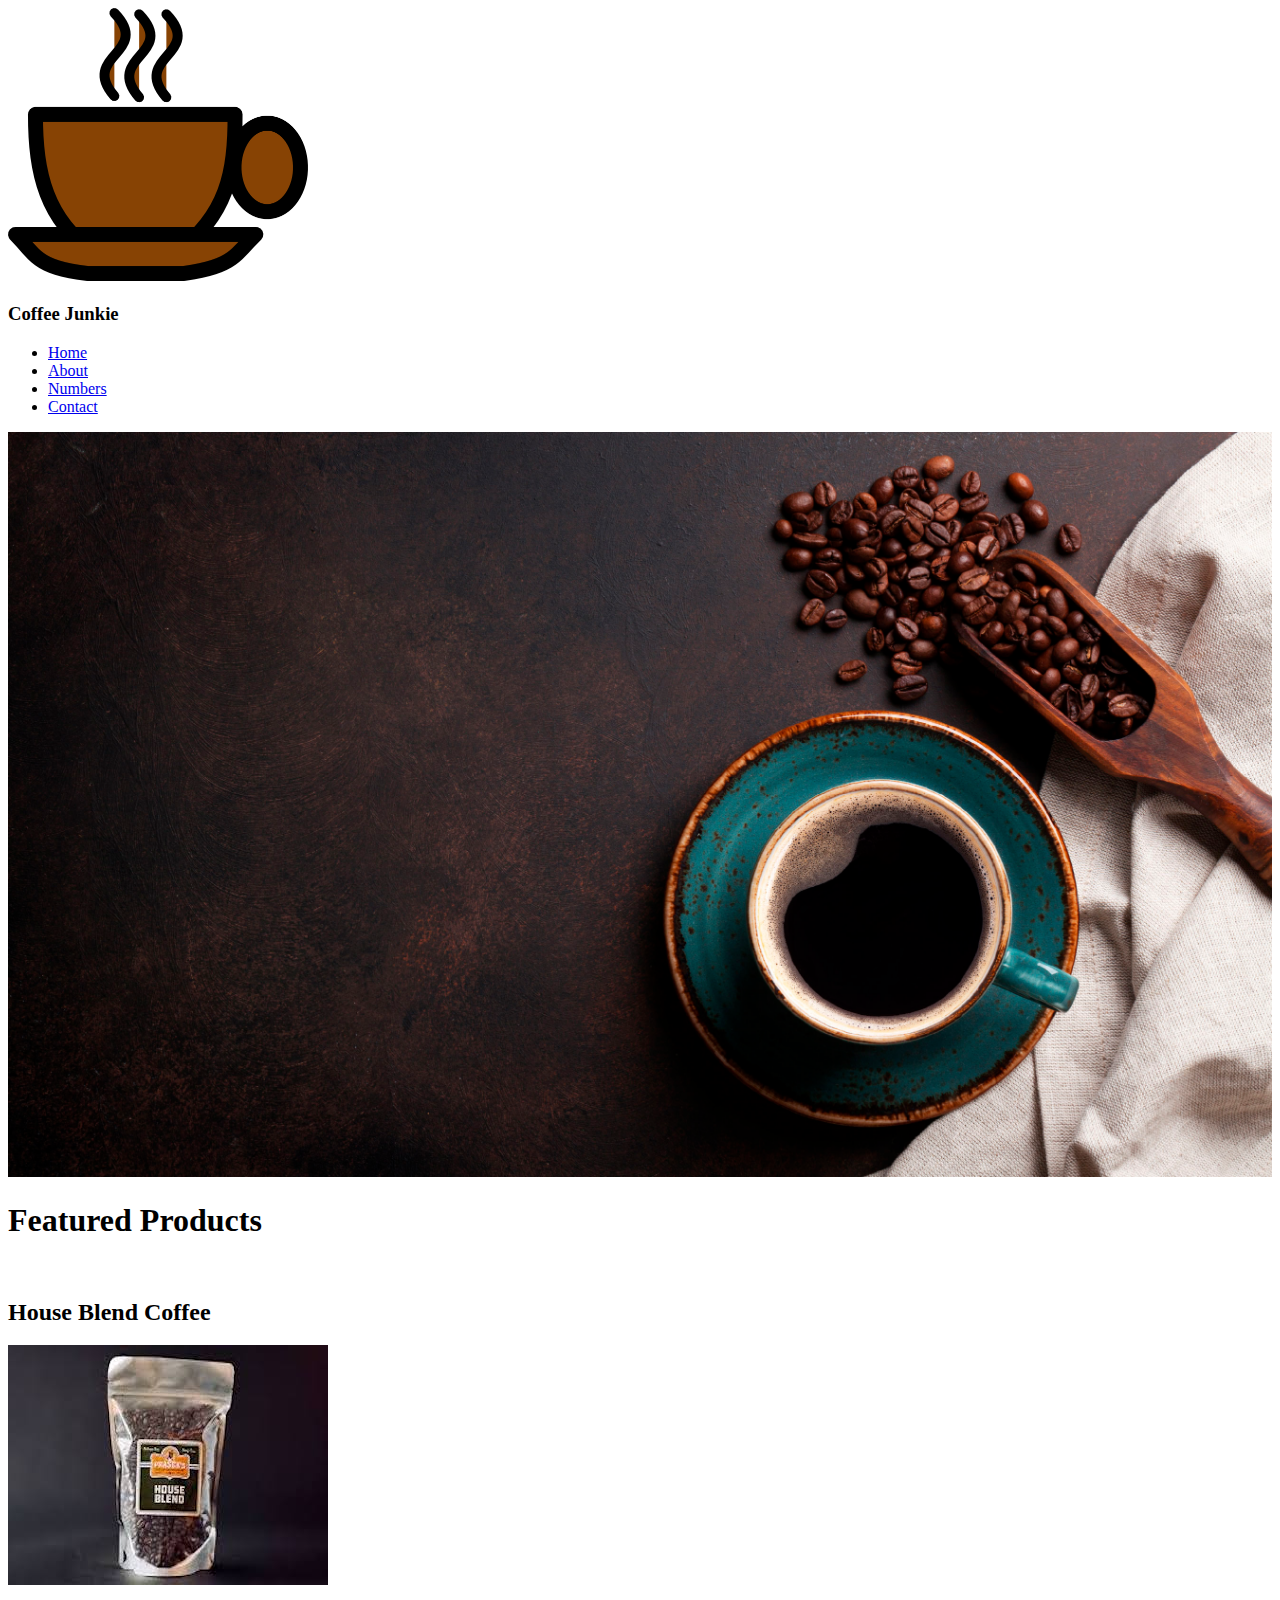
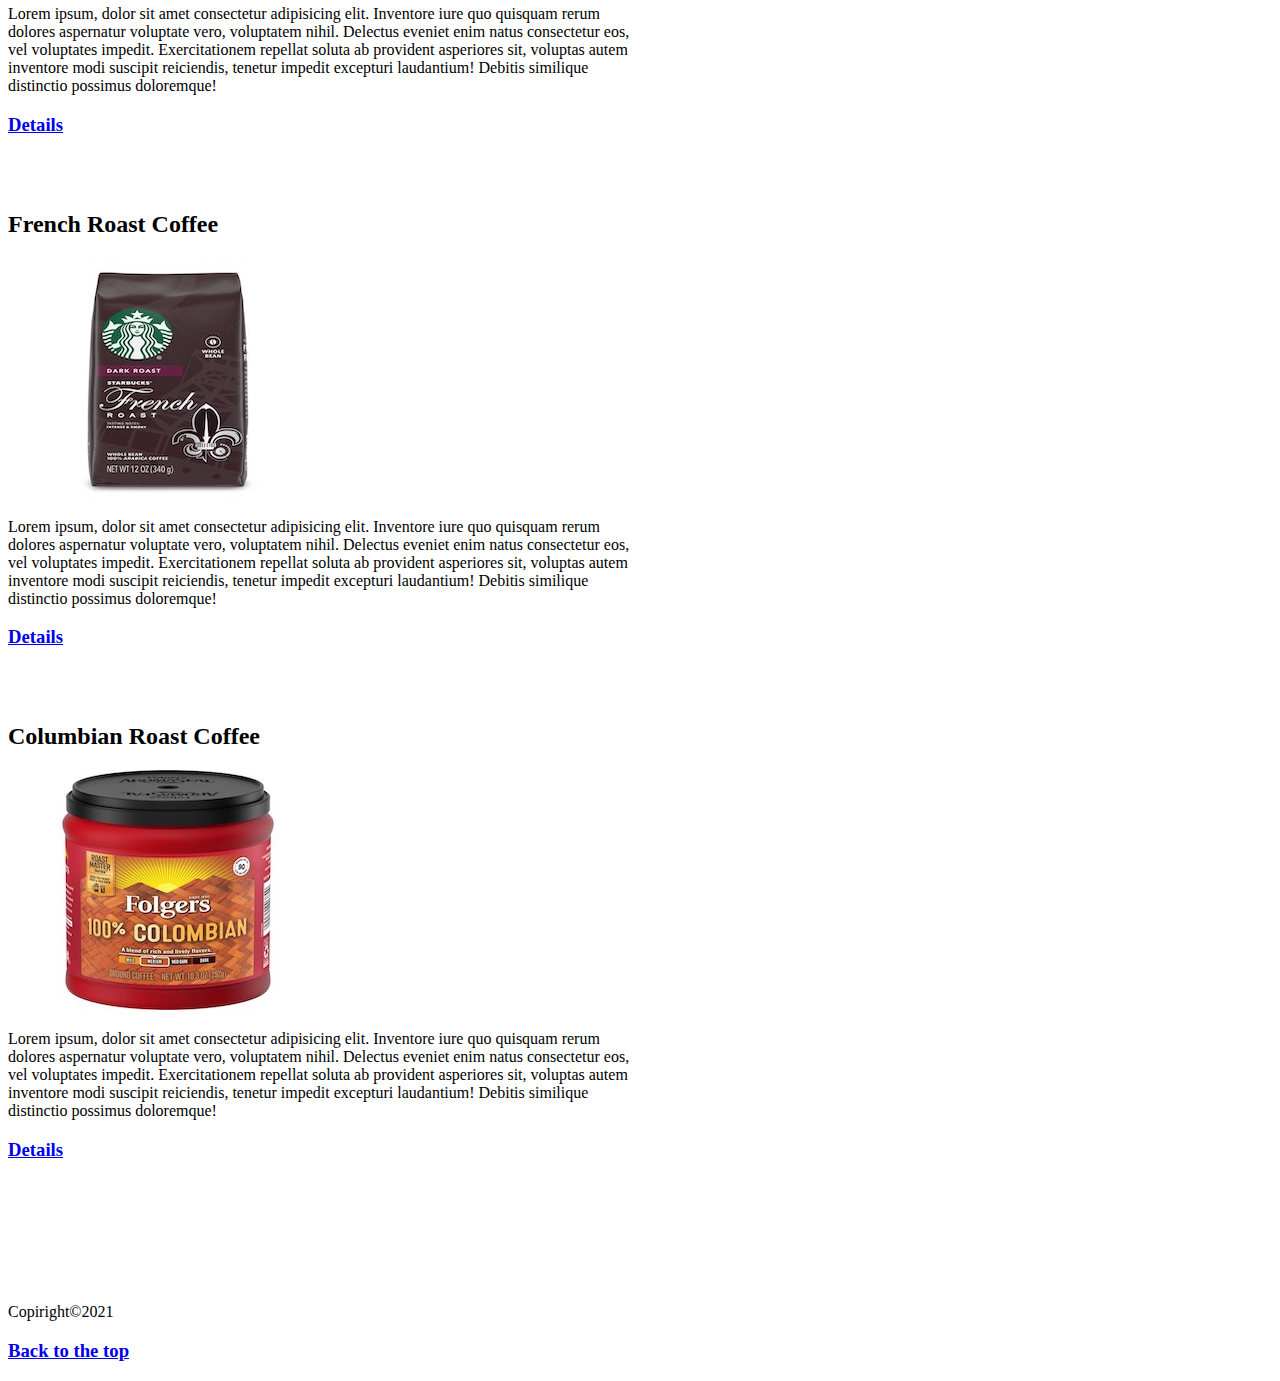
<file: freeCodeCamp - HTML5 and CSS From Scratch/Coffee/index.html>
<!DOCTYPE html>
<html lang="en">
  <head>
    <meta charset="UTF-8" />
    <meta http-equiv="X-UA-Compatible" content="IE=edge" />
    <meta name="viewport" content="width=device-width, initial-scale=1.0" />
    <title>Coffee Junkie</title>
  </head>
  <body>
    <img src="./images/logo.png" width="300" alt="coffee logo" id="logo" />
    <h3>Coffee Junkie</h3>
    <ul>
      <li><a href="index.html">Home</a></li>
      <li><a href="about.html">About</a></li>
      <li><a href="numbers.html">Numbers</a></li>
      <li><a href="contact.html">Contact</a></li>
    </ul>
    <img src="./images/big.jpeg" width="100%" alt="coffee beans" />
    <br />
    <h1>Featured Products</h1>
    <br />
    <!-- House blend -->
    <h2>House Blend Coffee</h2>
    <img src="./images/houseblend.jpeg" alt="House blend" />
    <p style="width: 50%">
      Lorem ipsum, dolor sit amet consectetur adipisicing elit. Inventore iure
      quo quisquam rerum dolores aspernatur voluptate vero, voluptatem nihil.
      Delectus eveniet enim natus consectetur eos, vel voluptates impedit.
      Exercitationem repellat soluta ab provident asperiores sit, voluptas autem
      inventore modi suscipit reiciendis, tenetur impedit excepturi laudantium!
      Debitis similique distinctio possimus doloremque!
    </p>
    <h3><a href="https://www.wikipedia.org/" target="_blank">Details</a></h3>
    <br /><br />
    <!-- French roast -->
    <h2>French Roast Coffee</h2>
    <img src="./images/frenchroast.jpeg" alt="French blend" />
    <p style="width: 50%">
      Lorem ipsum, dolor sit amet consectetur adipisicing elit. Inventore iure
      quo quisquam rerum dolores aspernatur voluptate vero, voluptatem nihil.
      Delectus eveniet enim natus consectetur eos, vel voluptates impedit.
      Exercitationem repellat soluta ab provident asperiores sit, voluptas autem
      inventore modi suscipit reiciendis, tenetur impedit excepturi laudantium!
      Debitis similique distinctio possimus doloremque!
    </p>
    <h3><a href="https://www.wikipedia.org/" target="_blank">Details</a></h3>
    <br /><br />
    <!-- Columbian roast -->
    <h2>Columbian Roast Coffee</h2>
    <img src="./images/columbianroast.jpeg" alt="Columbian roast" />
    <p style="width: 50%">
      Lorem ipsum, dolor sit amet consectetur adipisicing elit. Inventore iure
      quo quisquam rerum dolores aspernatur voluptate vero, voluptatem nihil.
      Delectus eveniet enim natus consectetur eos, vel voluptates impedit.
      Exercitationem repellat soluta ab provident asperiores sit, voluptas autem
      inventore modi suscipit reiciendis, tenetur impedit excepturi laudantium!
      Debitis similique distinctio possimus doloremque!
    </p>
    <h3><a href="https://www.wikipedia.org/" target="_blank">Details</a></h3>
    <br /><br /><br /><br /><br /><br />
    <p>Copiright&copy;2021</p>
    <h3><a href="#logo">Back to the top</a></h3>
  </body>
</html>
</file>
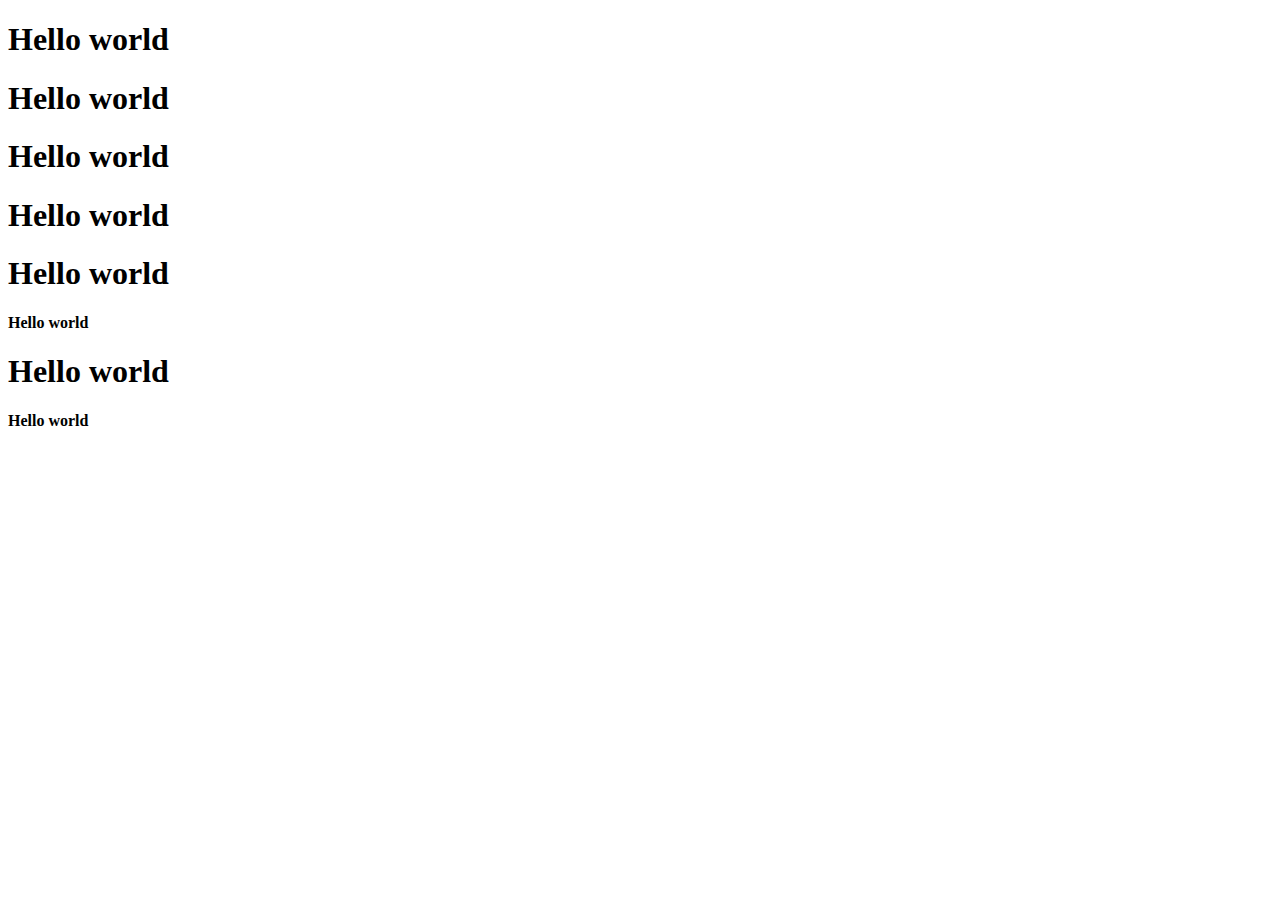
<file: freeCodeCamp - HTML5 and CSS From Scratch/HTML/index.html>
<!DOCTYPE html>
<html lang="en">
  <head>
    <meta charset="UTF-8" />
    <meta http-equiv="X-UA-Compatible" content="IE=edge" />
    <meta name="viewport" content="width=device-width, initial-scale=1.0" />
    <title>Document</title>
  </head>
  <body>
    <h1>Hello world</h1>
    <h1>Hello world</h1>
    <h1>Hello world</h1>
    <h1>Hello world</h1>
    <h1>Hello world</h1>
    <h4>Hello world</h4>
    <h1>Hello world</h1>
    <h4>Hello world</h4>
  </body>
</html>
</file>
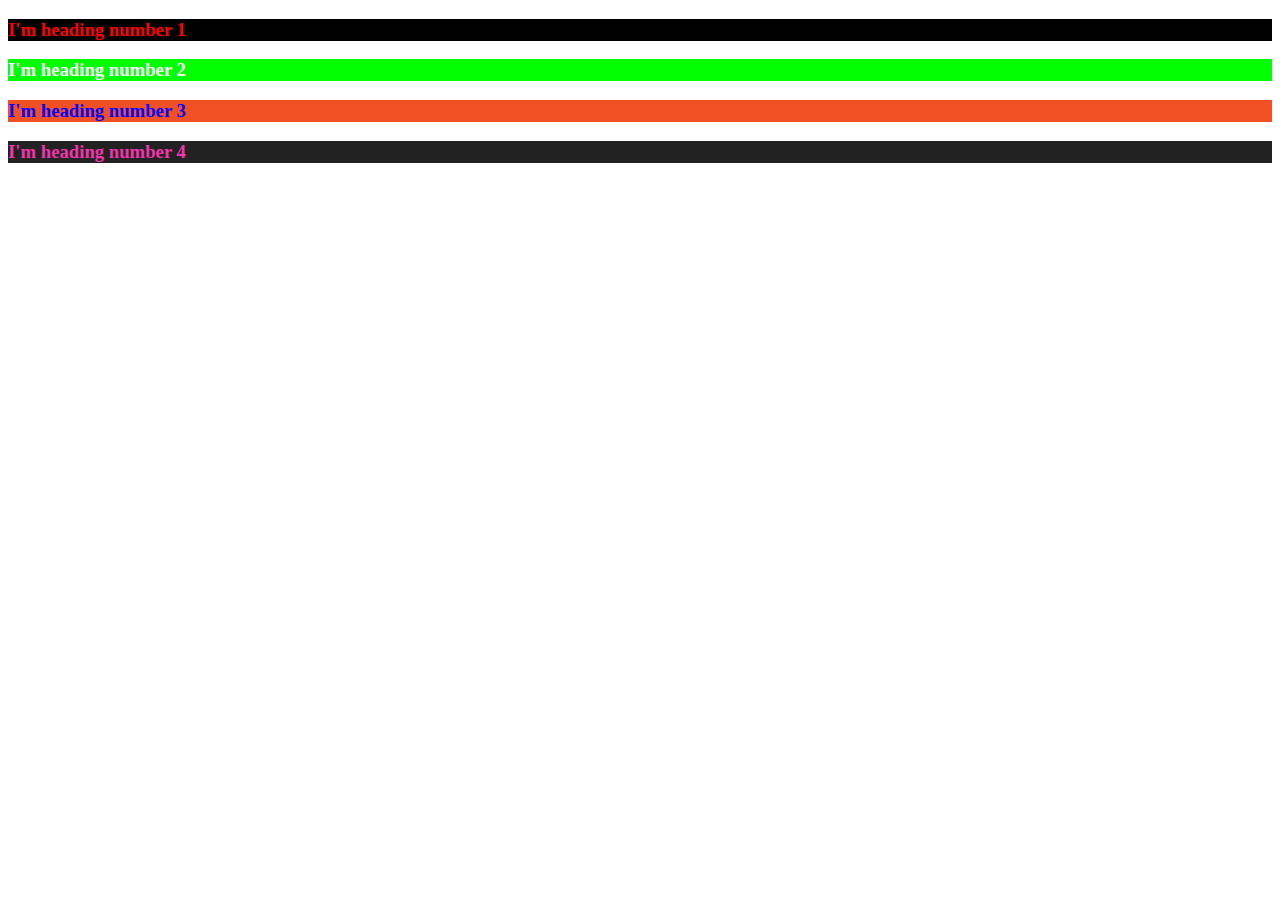
<file: freeCodeCamp - HTML5 and CSS From Scratch/CSS/003 - Colors/index.html>
<!DOCTYPE html>
<html lang="en">
  <head>
    <meta charset="UTF-8" />
    <meta http-equiv="X-UA-Compatible" content="IE=edge" />
    <meta name="viewport" content="width=device-width, initial-scale=1.0" />
    <title>CSS Tutorial</title>
    <link rel="stylesheet" href="styles.css" />
  </head>
  <body>
    <h3 id="first">I'm heading number 1</h3>
    <h3 id="second">I'm heading number 2</h3>
    <h3 id="third">I'm heading number 3</h3>
    <h3 id="fourth">I'm heading number 4</h3>
  </body>
</html>
</file>
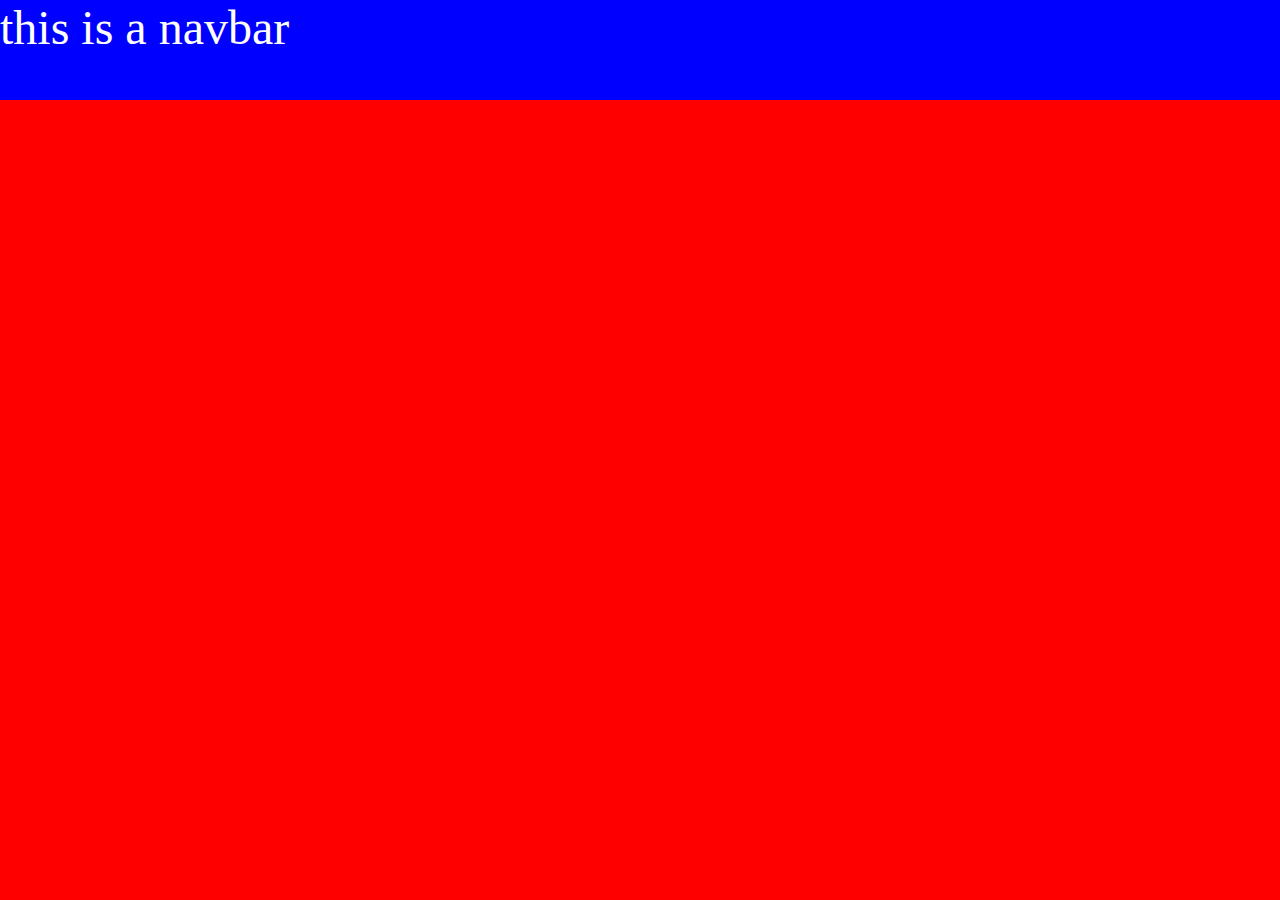
<file: freeCodeCamp - HTML5 and CSS From Scratch/CSS/004 - Units/index.html>
<!DOCTYPE html>
<html lang="en">
  <head>
    <meta charset="UTF-8" />
    <meta http-equiv="X-UA-Compatible" content="IE=edge" />
    <meta name="viewport" content="width=device-width, initial-scale=1.0" />
    <title>CSS Tutorial</title>
    <link rel="stylesheet" href="styles.css" />
  </head>
  <body>
    <!-- <h1>Units in the CSS</h1> -->
    <!-- <div class="outer">
      <div class="inner"></div>
    </div> -->
    <!-- <div><h3 class="relative">Relative</h3></div>
    <div><h3 class="absolute">Absolute</h3></div> -->
    <!-- <div class="banner"></div>
    <div class="header"></div> -->
    <!-- <h1>Default browser styles</h1>
    <h2>Google Chrome dev tools are awsome</h2> -->
    <div class="navbar">this is a navbar</div>
    <div class="banner"></div>
  </body>
</html>
</file>
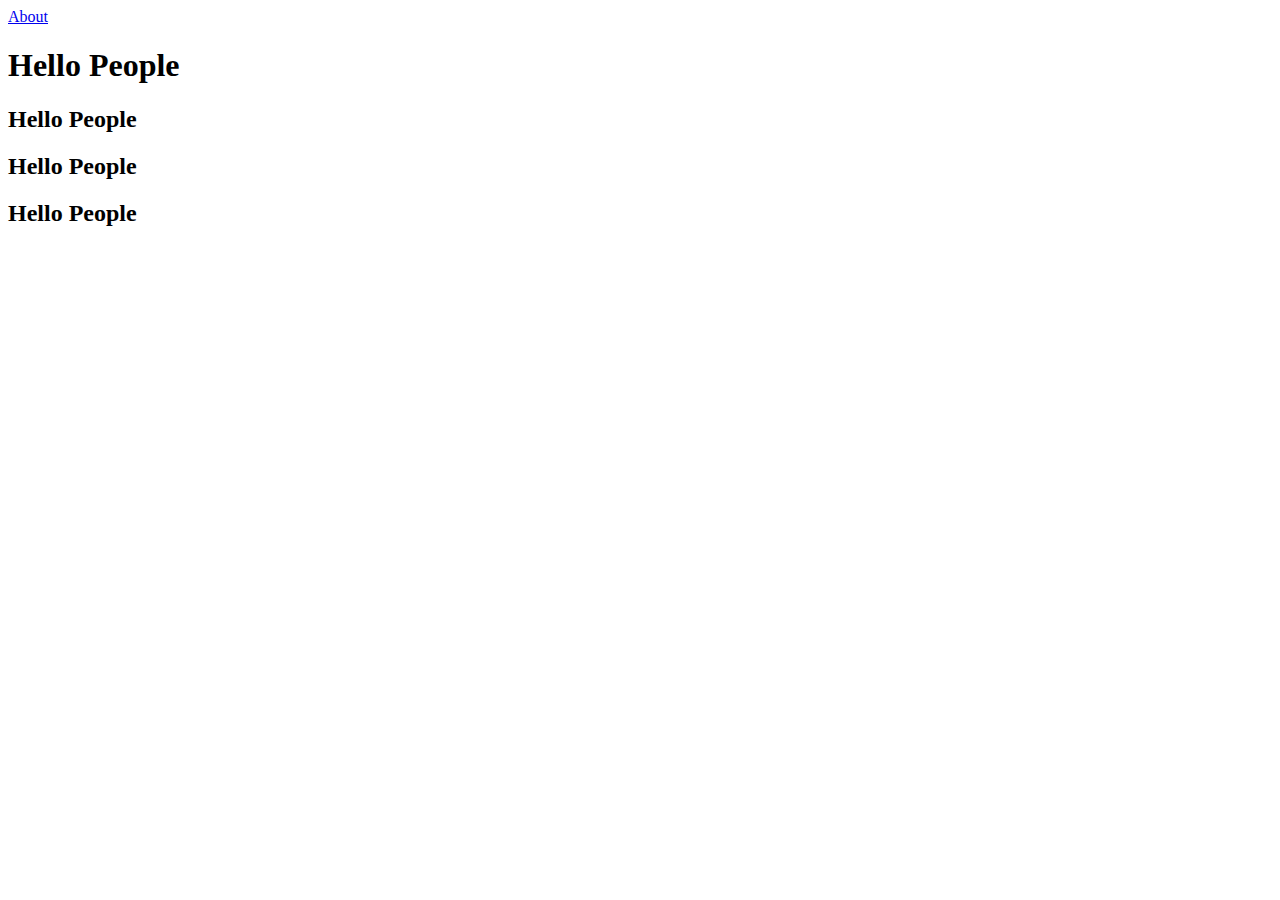
<file: freeCodeCamp - HTML5 and CSS From Scratch/CSS/1st/index.html>
<!DOCTYPE html>
<html lang="en">
  <head>
    <meta charset="UTF-8" />
    <meta http-equiv="X-UA-Compatible" content="IE=edge" />
    <meta name="viewport" content="width=device-width, initial-scale=1.0" />
    <title>CSS Tutorial</title>
    <!-- Internal CSS -->
    <!-- <style>
      h1 {
        color: green;
        font-size: 3rem;
      }
      h2 {
        color: red;
        font-size: 0.5rem;
      }
    </style> -->
    <link rel="stylesheet" href="./css/styles.css" />
  </head>
  <body>
    <a href="about.html">About</a>
    <!-- Inline CSS -->
    <!-- <h1 style="color: olive; font-size: 3rem">Hello World!</h1>
    <h2>Hello People</h2> -->
    <!-- Internal CSS -->
    <!-- <h1>Hello World!</h1>
    <h1>Hello People</h1>
    <h2>Hello People</h2>
    <h2>Hello People</h2>
    <h2>Hello People</h2> -->

    <!-- External CSS -->
    <h1>Hello People</h1>
    <h2>Hello People</h2>
    <h2>Hello People</h2>
    <h2>Hello People</h2>
  </body>
</html>
</file>
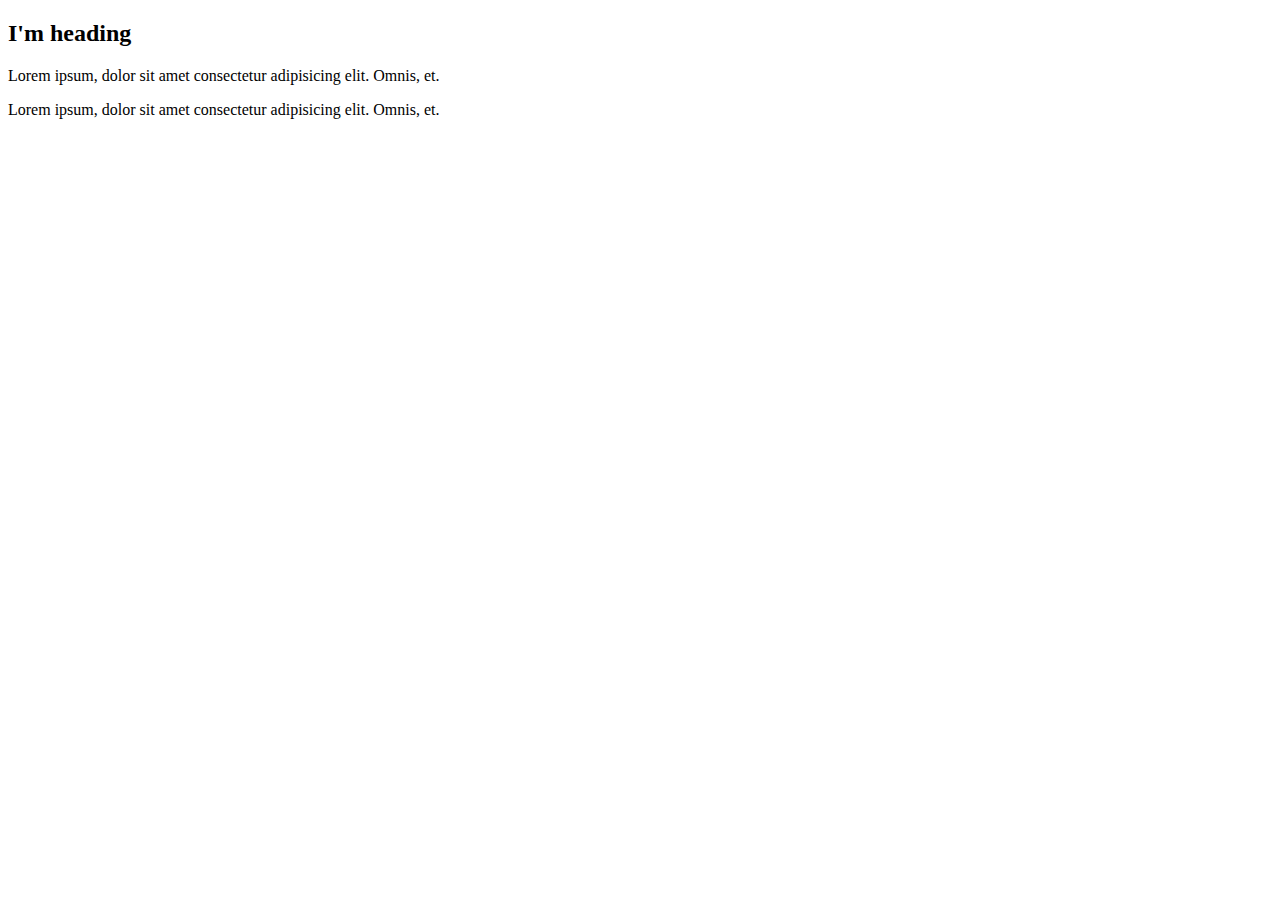
<file: freeCodeCamp - HTML5 and CSS From Scratch/CSS/2nd/index.html>
<!DOCTYPE html>
<html lang="en">
  <head>
    <meta charset="UTF-8" />
    <meta http-equiv="X-UA-Compatible" content="IE=edge" />
    <meta name="viewport" content="width=device-width, initial-scale=1.0" />
    <title>CSS Tutorial</title>
    <link rel="stylesheet" href="./styles.css" />
  </head>
  <body>
    <div>
      <h2>I'm heading</h2>
      <p class="red">
        Lorem ipsum, dolor sit amet consectetur adipisicing elit. Omnis, et.
      </p>
      <p class="red">
        Lorem ipsum, dolor sit amet consectetur adipisicing elit. Omnis, et.
      </p>
    </div>
  </body>
</html>
</file>
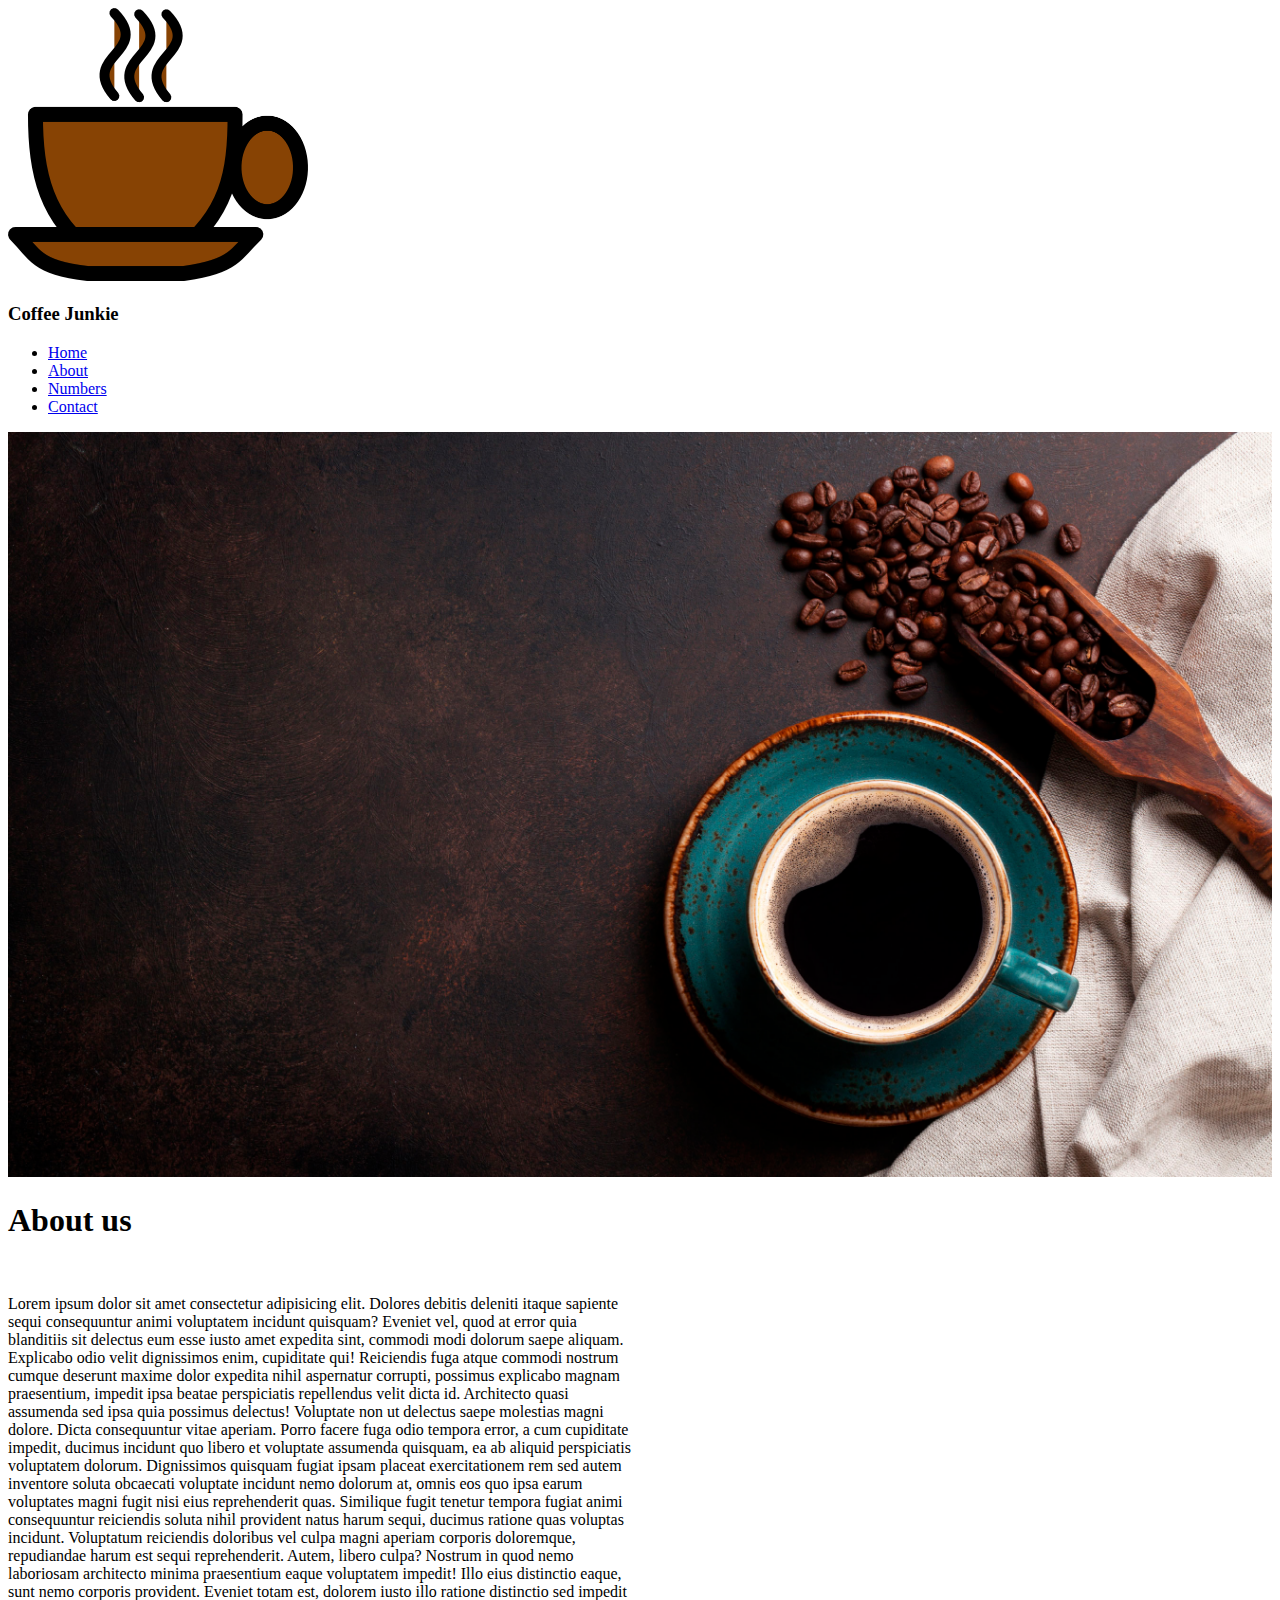
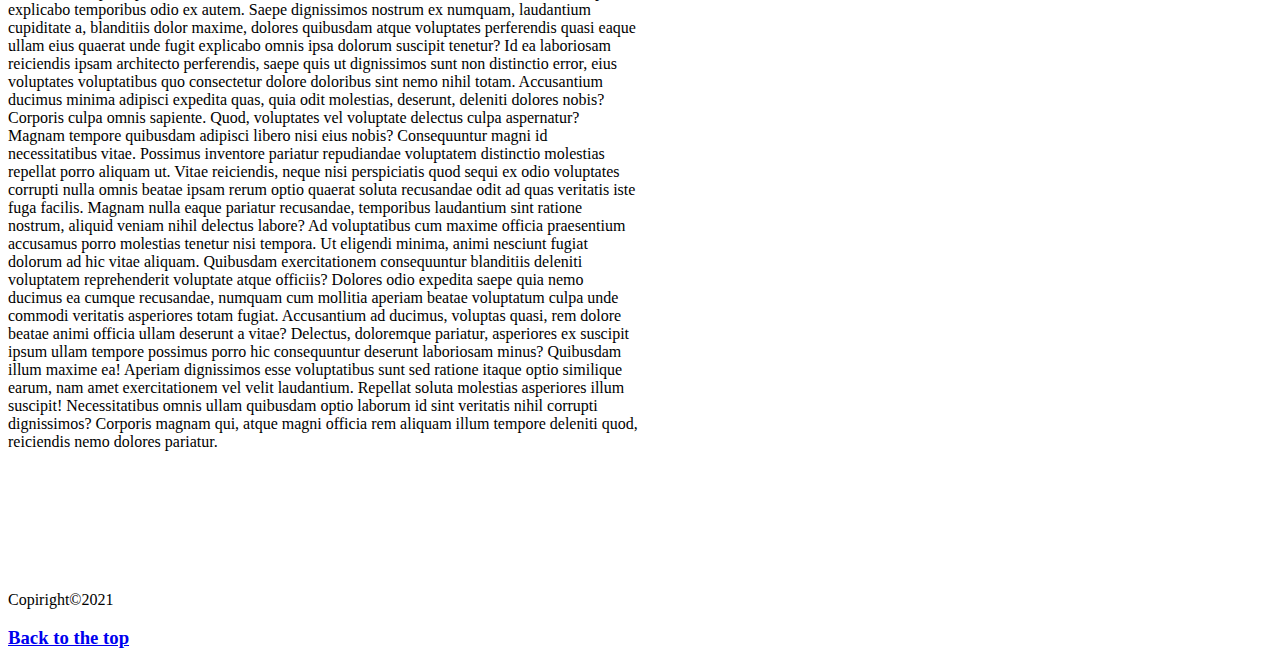
<file: freeCodeCamp - HTML5 and CSS From Scratch/Coffee/about.html>
<!DOCTYPE html>
<html lang="en">
  <head>
    <meta charset="UTF-8" />
    <meta http-equiv="X-UA-Compatible" content="IE=edge" />
    <meta name="viewport" content="width=device-width, initial-scale=1.0" />
    <title>About</title>
  </head>
  <body>
    <img src="./images/logo.png" width="300" alt="coffee logo" id="logo" />
    <h3>Coffee Junkie</h3>
    <ul>
      <li><a href="index.html">Home</a></li>
      <li><a href="about.html">About</a></li>
      <li><a href="numbers.html">Numbers</a></li>
      <li><a href="contact.html">Contact</a></li>
    </ul>
    <img src="./images/big.jpeg" width="100%" alt="coffee beans" />
    <br />
    <h1>About us</h1>
    <br />
    <p style="width: 50%">
      Lorem ipsum dolor sit amet consectetur adipisicing elit. Dolores debitis
      deleniti itaque sapiente sequi consequuntur animi voluptatem incidunt
      quisquam? Eveniet vel, quod at error quia blanditiis sit delectus eum esse
      iusto amet expedita sint, commodi modi dolorum saepe aliquam. Explicabo
      odio velit dignissimos enim, cupiditate qui! Reiciendis fuga atque commodi
      nostrum cumque deserunt maxime dolor expedita nihil aspernatur corrupti,
      possimus explicabo magnam praesentium, impedit ipsa beatae perspiciatis
      repellendus velit dicta id. Architecto quasi assumenda sed ipsa quia
      possimus delectus! Voluptate non ut delectus saepe molestias magni dolore.
      Dicta consequuntur vitae aperiam. Porro facere fuga odio tempora error, a
      cum cupiditate impedit, ducimus incidunt quo libero et voluptate assumenda
      quisquam, ea ab aliquid perspiciatis voluptatem dolorum. Dignissimos
      quisquam fugiat ipsam placeat exercitationem rem sed autem inventore
      soluta obcaecati voluptate incidunt nemo dolorum at, omnis eos quo ipsa
      earum voluptates magni fugit nisi eius reprehenderit quas. Similique fugit
      tenetur tempora fugiat animi consequuntur reiciendis soluta nihil
      provident natus harum sequi, ducimus ratione quas voluptas incidunt.
      Voluptatum reiciendis doloribus vel culpa magni aperiam corporis
      doloremque, repudiandae harum est sequi reprehenderit. Autem, libero
      culpa? Nostrum in quod nemo laboriosam architecto minima praesentium eaque
      voluptatem impedit! Illo eius distinctio eaque, sunt nemo corporis
      provident. Eveniet totam est, dolorem iusto illo ratione distinctio sed
      impedit explicabo temporibus odio ex autem. Saepe dignissimos nostrum ex
      numquam, laudantium cupiditate a, blanditiis dolor maxime, dolores
      quibusdam atque voluptates perferendis quasi eaque ullam eius quaerat unde
      fugit explicabo omnis ipsa dolorum suscipit tenetur? Id ea laboriosam
      reiciendis ipsam architecto perferendis, saepe quis ut dignissimos sunt
      non distinctio error, eius voluptates voluptatibus quo consectetur dolore
      doloribus sint nemo nihil totam. Accusantium ducimus minima adipisci
      expedita quas, quia odit molestias, deserunt, deleniti dolores nobis?
      Corporis culpa omnis sapiente. Quod, voluptates vel voluptate delectus
      culpa aspernatur? Magnam tempore quibusdam adipisci libero nisi eius
      nobis? Consequuntur magni id necessitatibus vitae. Possimus inventore
      pariatur repudiandae voluptatem distinctio molestias repellat porro
      aliquam ut. Vitae reiciendis, neque nisi perspiciatis quod sequi ex odio
      voluptates corrupti nulla omnis beatae ipsam rerum optio quaerat soluta
      recusandae odit ad quas veritatis iste fuga facilis. Magnam nulla eaque
      pariatur recusandae, temporibus laudantium sint ratione nostrum, aliquid
      veniam nihil delectus labore? Ad voluptatibus cum maxime officia
      praesentium accusamus porro molestias tenetur nisi tempora. Ut eligendi
      minima, animi nesciunt fugiat dolorum ad hic vitae aliquam. Quibusdam
      exercitationem consequuntur blanditiis deleniti voluptatem reprehenderit
      voluptate atque officiis? Dolores odio expedita saepe quia nemo ducimus ea
      cumque recusandae, numquam cum mollitia aperiam beatae voluptatum culpa
      unde commodi veritatis asperiores totam fugiat. Accusantium ad ducimus,
      voluptas quasi, rem dolore beatae animi officia ullam deserunt a vitae?
      Delectus, doloremque pariatur, asperiores ex suscipit ipsum ullam tempore
      possimus porro hic consequuntur deserunt laboriosam minus? Quibusdam illum
      maxime ea! Aperiam dignissimos esse voluptatibus sunt sed ratione itaque
      optio similique earum, nam amet exercitationem vel velit laudantium.
      Repellat soluta molestias asperiores illum suscipit! Necessitatibus omnis
      ullam quibusdam optio laborum id sint veritatis nihil corrupti
      dignissimos? Corporis magnam qui, atque magni officia rem aliquam illum
      tempore deleniti quod, reiciendis nemo dolores pariatur.
    </p>
    <br /><br /><br /><br /><br /><br />
    <p>Copiright&copy;2021</p>
    <h3><a href="#logo">Back to the top</a></h3>
  </body>
</html>
</file>
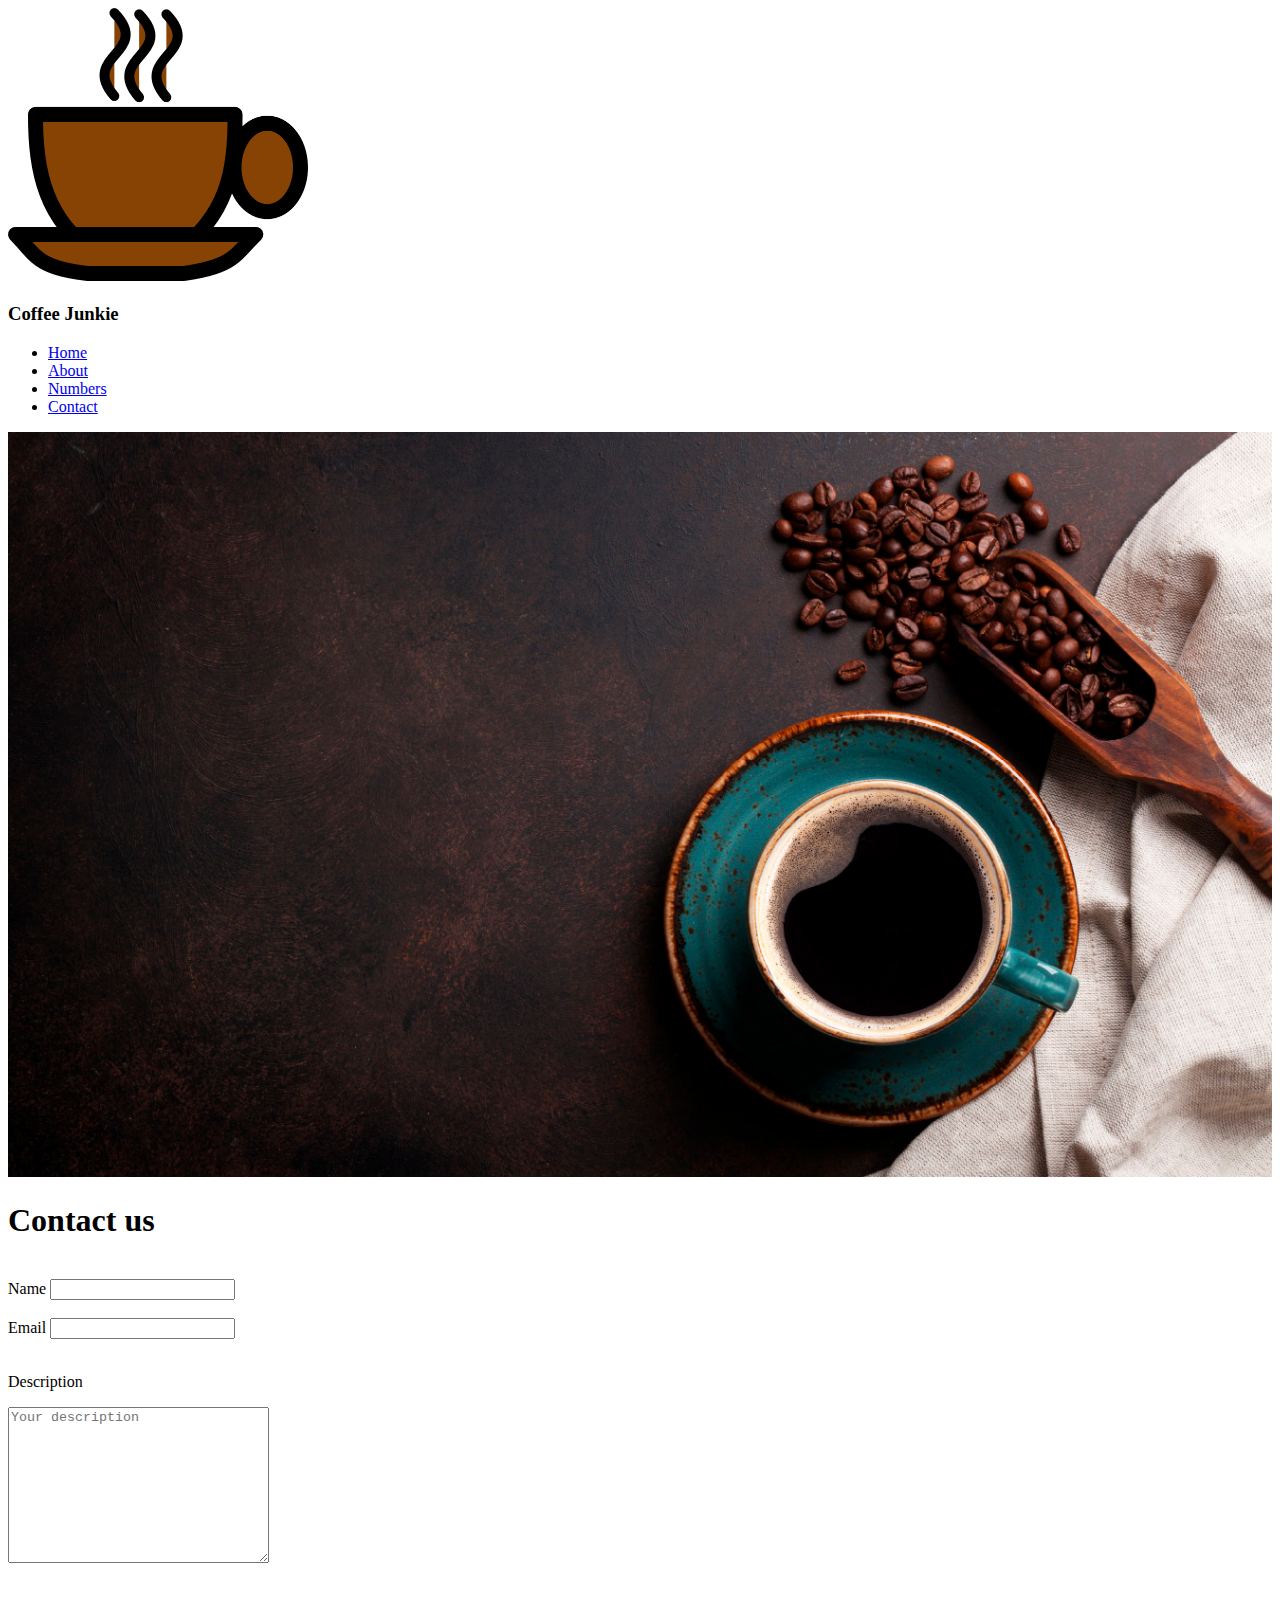
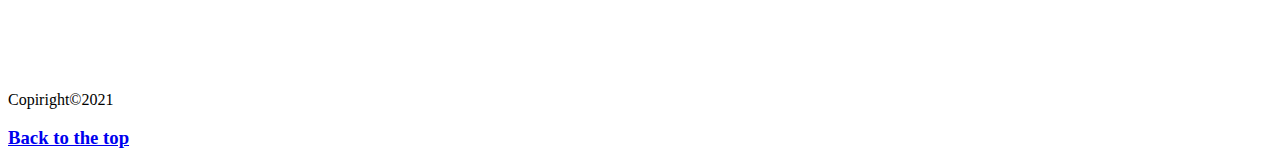
<file: freeCodeCamp - HTML5 and CSS From Scratch/Coffee/contact.html>
<!DOCTYPE html>
<html lang="en">
  <head>
    <meta charset="UTF-8" />
    <meta http-equiv="X-UA-Compatible" content="IE=edge" />
    <meta name="viewport" content="width=device-width, initial-scale=1.0" />
    <title>Contact</title>
  </head>
  <body>
    <img src="./images/logo.png" width="300" alt="coffee logo" id="logo" />
    <h3>Coffee Junkie</h3>
    <ul>
      <li><a href="index.html">Home</a></li>
      <li><a href="about.html">About</a></li>
      <li><a href="numbers.html">Numbers</a></li>
      <li><a href="contact.html">Contact</a></li>
    </ul>
    <img src="./images/big.jpeg" width="100%" alt="coffee beans" />
    <br />
    <h1>Contact us</h1>
    <br />
    <form action="">
      <!-- name -->
      <label for="name">Name</label>
      <input type="text" name="name" id="name" />
      <br />
      <br />
      <!-- email -->
      <label for="email">Email</label>
      <input type="text" name="email" id="email" />
      <br />
      <br />
      <!-- description -->
      <p>Description</p>
      <textarea
        name="description"
        id=""
        cols="30"
        rows="10"
        placeholder="Your description"
      ></textarea>
    </form>
    <br /><br /><br /><br /><br /><br />
    <p>Copiright&copy;2021</p>
    <h3><a href="#logo">Back to the top</a></h3>
  </body>
</html>
</file>
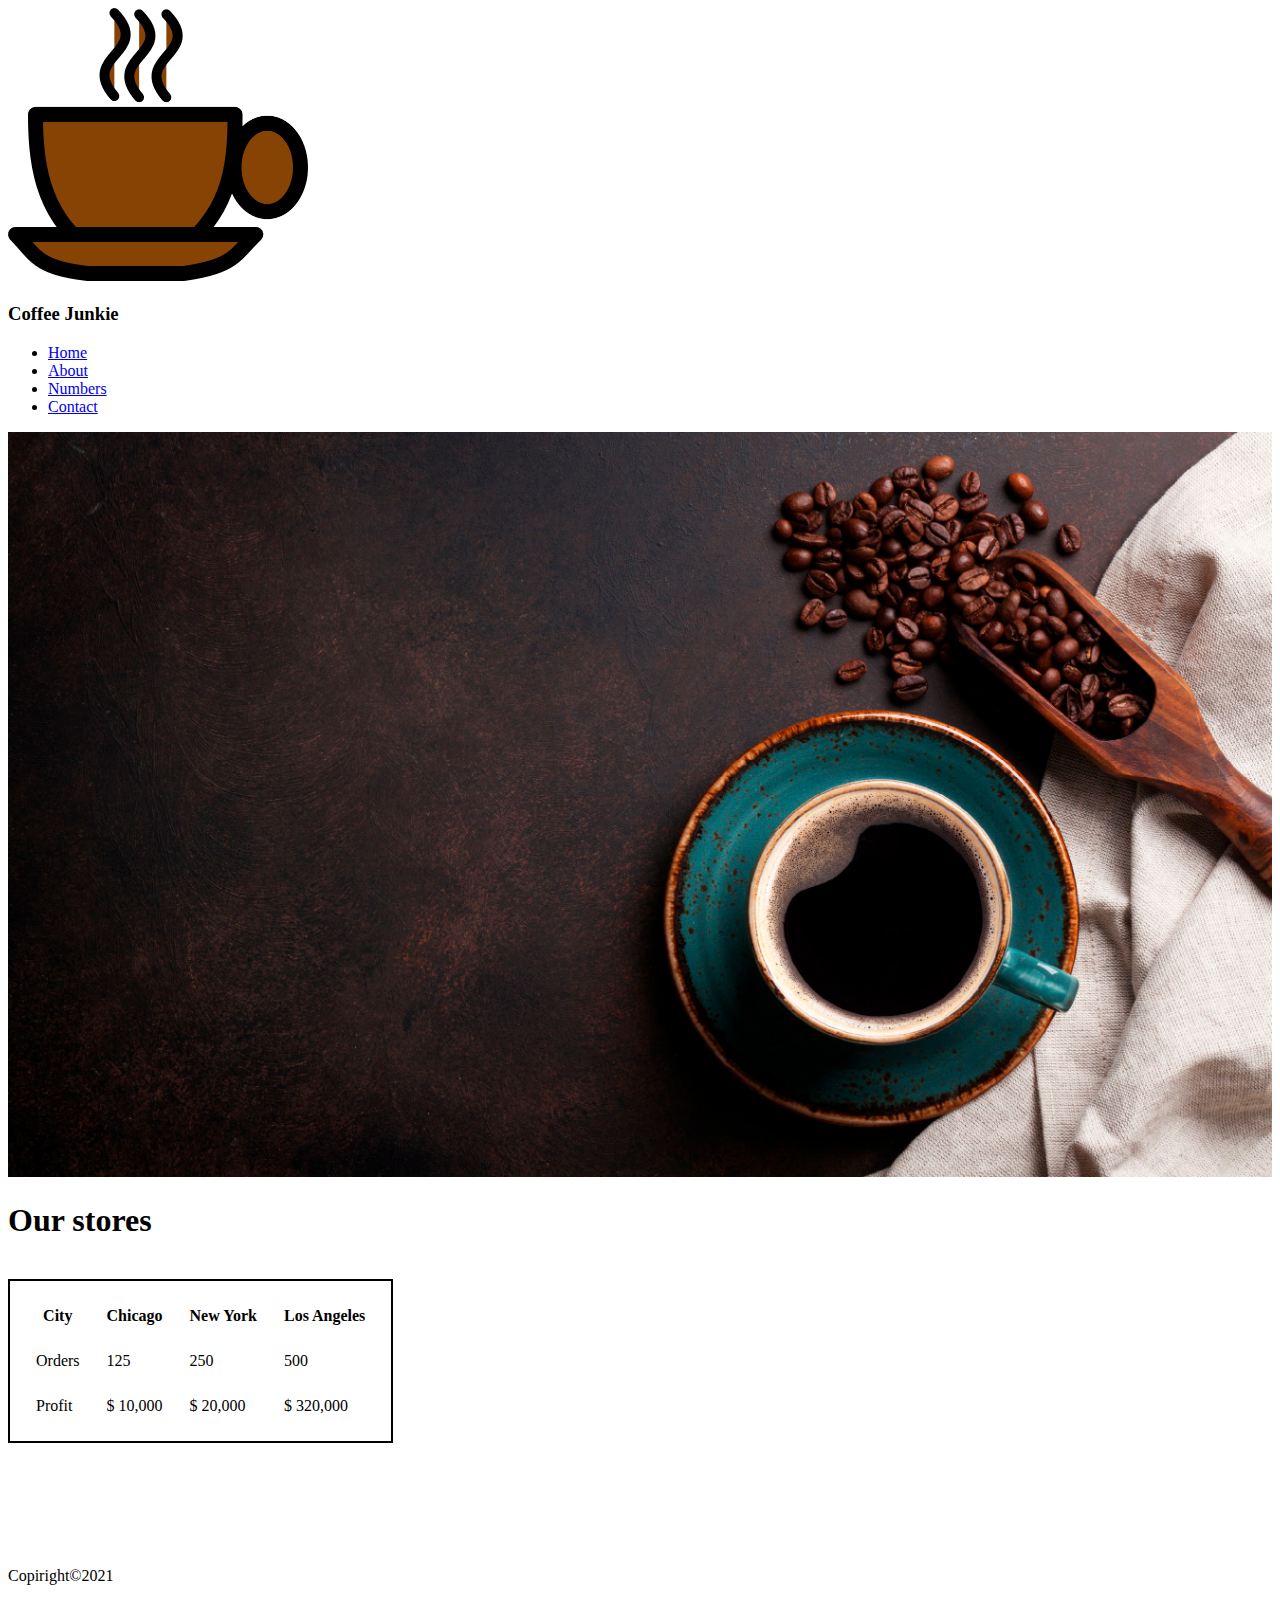
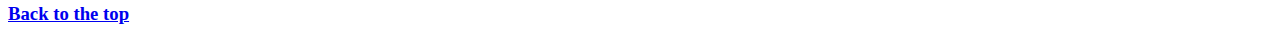
<file: freeCodeCamp - HTML5 and CSS From Scratch/Coffee/numbers.html>
<!DOCTYPE html>
<html lang="en">
  <head>
    <meta charset="UTF-8" />
    <meta http-equiv="X-UA-Compatible" content="IE=edge" />
    <meta name="viewport" content="width=device-width, initial-scale=1.0" />
    <title>Coffee Junkie</title>
  </head>
  <body>
    <img src="./images/logo.png" width="300" alt="coffee logo" id="logo" />
    <h3>Coffee Junkie</h3>
    <ul>
      <li><a href="index.html">Home</a></li>
      <li><a href="about.html">About</a></li>
      <li><a href="numbers.html">Numbers</a></li>
      <li><a href="contact.html">Contact</a></li>
    </ul>
    <img src="./images/big.jpeg" width="100%" alt="coffee beans" />
    <br />
    <h1>Our stores</h1>
    <br />
    <table style="border: 2px solid black; border-spacing: 25px">
      <!-- city -->
      <tr>
        <th>City</th>
        <th>Chicago</th>
        <th>New York</th>
        <th>Los Angeles</th>
      </tr>
      <!-- End of city -->
      <!-- orders  -->
      <tr>
        <td>Orders</td>
        <td>125</td>
        <td>250</td>
        <td>500</td>
      </tr>
      <!-- end of orders -->
      <!-- profit  -->
      <tr>
        <td>Profit</td>
        <td>$ 10,000</td>
        <td>$ 20,000</td>
        <td>$ 320,000</td>
      </tr>
      <!-- end of profit -->
    </table>
    <br /><br /><br /><br /><br /><br />
    <p>Copiright&copy;2021</p>
    <h3><a href="#logo">Back to the top</a></h3>
  </body>
</html>
</file>
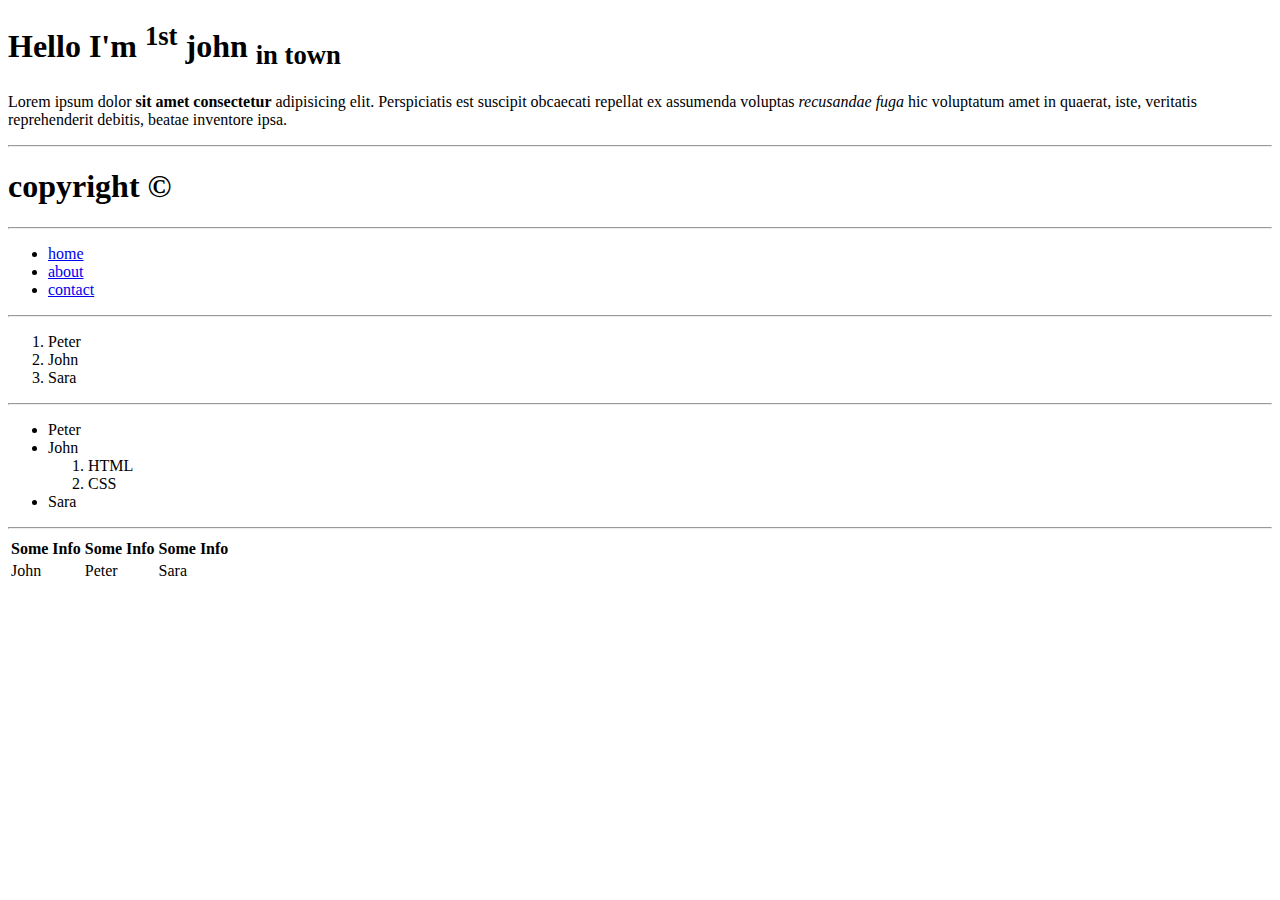
<file: freeCodeCamp - HTML5 and CSS From Scratch/HTML/002_general.html>
<!DOCTYPE html>
<html lang="en">
<head>
    <meta charset="UTF-8">
    <meta http-equiv="X-UA-Compatible" content="IE=edge">
    <meta name="viewport" content="width=device-width, initial-scale=1.0">
    <title>Document</title>
</head>
<body>
    <h1>Hello I'm <sup>1st</sup> john <sub>in town</sub> </h1>
    <p>Lorem ipsum dolor <strong>sit amet consectetur</strong>  adipisicing elit. Perspiciatis est suscipit obcaecati repellat ex assumenda voluptas <em>recusandae fuga</em>  hic voluptatum amet in quaerat, iste, veritatis reprehenderit debitis, beatae inventore ipsa.</p>
    <hr>
    <h1>copyright &copy; </h1>
    <hr>
    <ul>
        <li><a href="#">home</a></li>
        <li><a href="#">about</a></li>
        <li><a href="#">contact</a></li>
    </ul>
    <hr>
    <ol>
        <li>Peter</li>
        <li>John</li>
        <li>Sara</li>
    </ol>
    <hr>
    <ul>
        <li>Peter</li>
        <li>John
            <ol>
                <li>HTML</li>
                <li>CSS</li>
            </ol>
        </li>
        <li>Sara</li>
    </ul>
    <hr>
    <table>
        <tr>
            <th>Some Info</th>
            <th>Some Info</th>
            <th>Some Info</th>
        </tr>
        <tr>
            <td>John</td>
            <td>Peter</td>
            <td>Sara</td>
        </tr>
    </table>
</body>
</html>
</file>
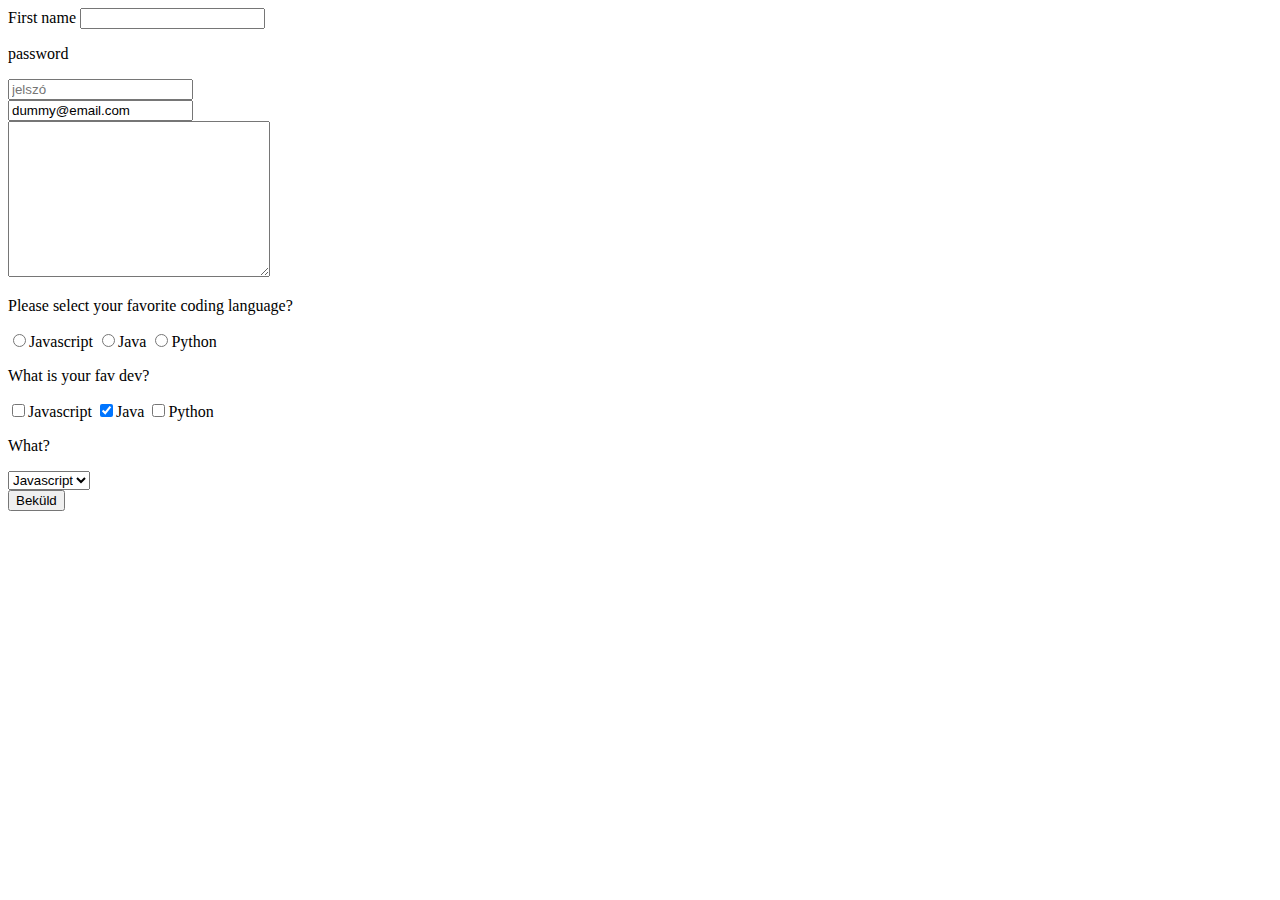
<file: freeCodeCamp - HTML5 and CSS From Scratch/HTML/003_forms.html>
<!DOCTYPE html>
<html lang="en">
<head>
    <meta charset="UTF-8">
    <meta http-equiv="X-UA-Compatible" content="IE=edge">
    <meta name="viewport" content="width=device-width, initial-scale=1.0">
    <title>Document</title>
</head>
<body>
    <form action="" method="">
        <label for='name'>First name</label>
        <input type="text" name="name" id="name">
        <br>
        <p>password</p>
        <input type="password" placeholder="jelszó">
        <br>
        <input type="email" name="email" id="email" value="dummy@email.com">
        <br>
        <textarea name="" id="" cols="30" rows="10"></textarea>
        <br>
        <p>Please select your favorite coding language?</p>
        <input type="radio" value="javascript" name="coding" id="">Javascript
        <input type="radio" value="java" name="coding" id="">Java
        <input type="radio" value="python" name="coding" id="">Python
        <br>
        <p>What is your fav dev?</p>
        <input type="checkbox" value="javascript" name="programming" id="">Javascript
        <input type="checkbox" value="java" checked="checked" name="programming" id="">Java
        <input type="checkbox" value="python" name="programming" id="">Python
        <br>
        <p>What?</p>
        <select name="languages" id="">
            <option value="javascript">Javascript</option>
            <option value="java">Java</option>
            <option value="python">Python</option>
        </select>
        <br>
        <input type="submit" value="Beküld">
        <!-- <button type="submit">Submit</button> -->
    </form>
</body>
</html>
</file>
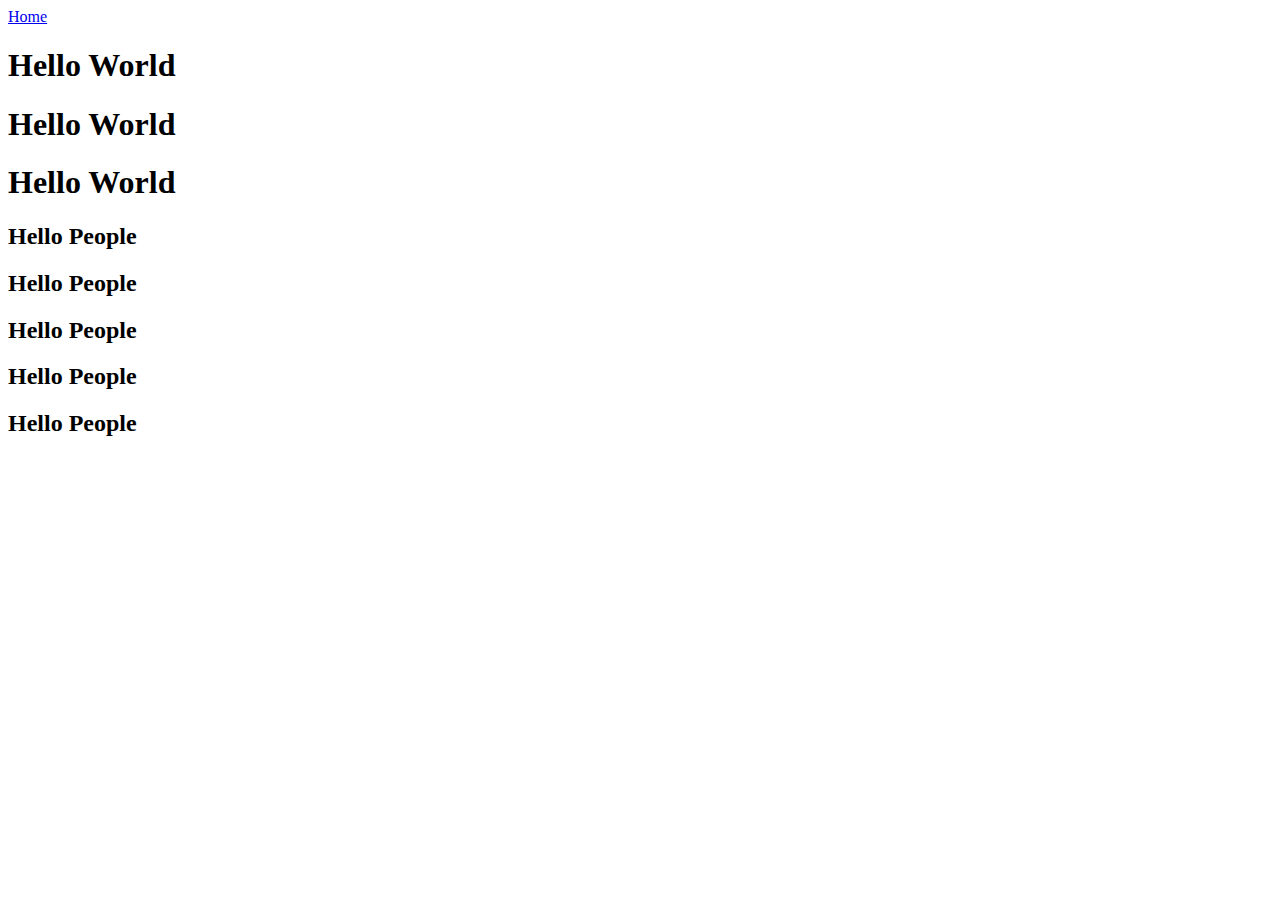
<file: freeCodeCamp - HTML5 and CSS From Scratch/CSS/1st/about.html>
<!DOCTYPE html>
<html lang="en">
  <head>
    <meta charset="UTF-8" />
    <meta http-equiv="X-UA-Compatible" content="IE=edge" />
    <meta name="viewport" content="width=device-width, initial-scale=1.0" />
    <title>About</title>
    <link rel="stylesheet" href="./css/styles.css" />
  </head>
  <body>
    <a href="index.html">Home</a>
    <h1>Hello World</h1>
    <h1>Hello World</h1>
    <h1>Hello World</h1>
    <h2>Hello People</h2>
    <h2>Hello People</h2>
    <h2>Hello People</h2>
    <h2>Hello People</h2>
    <h2>Hello People</h2>
  </body>
</html>
</file>
<file: freeCodeCamp - HTML5 and CSS From Scratch/CSS/003 - Colors/styles.css>
/* COLOR PROPERTIES */
/* COLOR BACKGROUND COLOR */
/* COLOR NAMES 140*/

/* #first {
  color: rgb(255, 0, 0);
  background-color: rgb(0, 0, 0);
}
/* #second {
  color: crimson;
  background: yellow;
} */
/* #second {
  color: rgb(0, 255, 0);
  background: rgb(255, 255, 255);
}

body {
  background: rgb(100, 34, 210);
}

#third {
  color: rgb(0, 0, 255);
  background: rgb(100, 100, 100);
} */

/* RGBA - Opacity 0-1 */
/* #first {
  color: rgb(100, 123, 56);
  background: rgba(0, 0, 0, 0.5);
}
#second {
  color: rgb(45, 10, 34);
  background: rgba(0, 0, 0, 0.25);
}
#third {
  color: rgb(255, 0, 0);
  background: rgba(0, 0, 0, 0);
}
#fourth {
  color: rgb(0, 0, 255);
  background: rgba(0, 0, 0, 1);
}
body {
  background: rgba(10, 200, 200, 0.56);
} */
/* HEX values RRGGBB */
#first {
  color: #ff0000;
  background: #000000;
}
#second {
  color: #ffffff;
  background: #00ff00;
}
#third {
  color: #0000ff;
  background: #f15025;
}
#fourth {
  color: #f234ad;
  background: #222222;
}
</file>
<file: freeCodeCamp - HTML5 and CSS From Scratch/CSS/004 - Units/styles.css>
/* font-size, width, height, pixels */
/* h1 {
  font-size: 60px;
  width: 200px;
  height: 300px;
  background: blue;
}

/* Percent values - Relative */
/* .outer {
  width: 400px;
  height: 500px;
  background: blue;
}

.inner {
  width: 100%;
  height: 50%;
  background: red; 
} */
/* em - RELATIVE depends on parent
1em = 16px default browser style
1em = base value */
/* .relative {
  font-size: 2em;
}
.absolute {
  font-size: 32px;
}
div {
  font-size: 1 0px;
} */

/* rem - RELATIVE depends on root
1rem = 16px default browser style */
/* html {
  font-size: 32px;
} */
/* .relative {
  font-size: 2rem;
}
.absolute {
  font-size: 32px;
}
div {
  font-size: 40px;
} */

/* vh - height - percent of the screen
vw - width - percent of the screen */
/* .banner {
  width: 50vw;
  height: 50vh;
  background: red;
}
.header {
  width: 100vw;
  height: 100vh;
  background: blue;
} */

/* Default browser styles and Google devTools */
/* h2{
    color:red;
    font-size: 60px;
} */

/* calc()
perform math operations + - * /
mix and match values */
* {
  margin: 0;
}
.navbar {
  background: blue;
  height: 100px;
  color: white;
  font-size: 3rem;
}
.banner {
  background: red;
  min-height: calc(100vh - 100px);
}
</file>
<file: freeCodeCamp - HTML5 and CSS From Scratch/CSS/1st/css/styles.css>
/* h1 {
  color: blue;
  font-size: 4rem;
}
h2 {
  color: red;
} */
/* css rule */
/* selectors */
/* declaration block */
/* declaration */
/* property */
/* value */
</file>
<file: freeCodeCamp - HTML5 and CSS From Scratch/CSS/2nd/styles.css>
/* ELEMENT SELECTORS
body {
  color: red;
}
h1,
h2 {
  color: blue;
} */

/* ID
#title {
  color: green;
  background: black;
}
#subheading {
  color: red;
  background: grey;
} */

/* CLASS Selectors
.green {
  color: green;
}
.red {
  color: red;
}

#title {
  font-size: 40px;
}
.lowercase {
  text-transform: lowercase;
} */

/* DIV SPAN
.green {
  color: green;
}
.red {
  color: red;
  background: grey;
}

span {
  text-transform: uppercase;
} */

/* INHERITANCE
body {
  font-family: monospace;
  line-height: 1.5em;
}
div {
  color: blue;
  border: 3px solid black;
}
h2 {
  color: green;
} */

/* Last Rule And Specificity * Universal Selector */
/* .red {
  color: red;
}
p {
  color: red;
}
p {
  color: blue;
} */

/* * {
  color: blue;
} */
</file>
